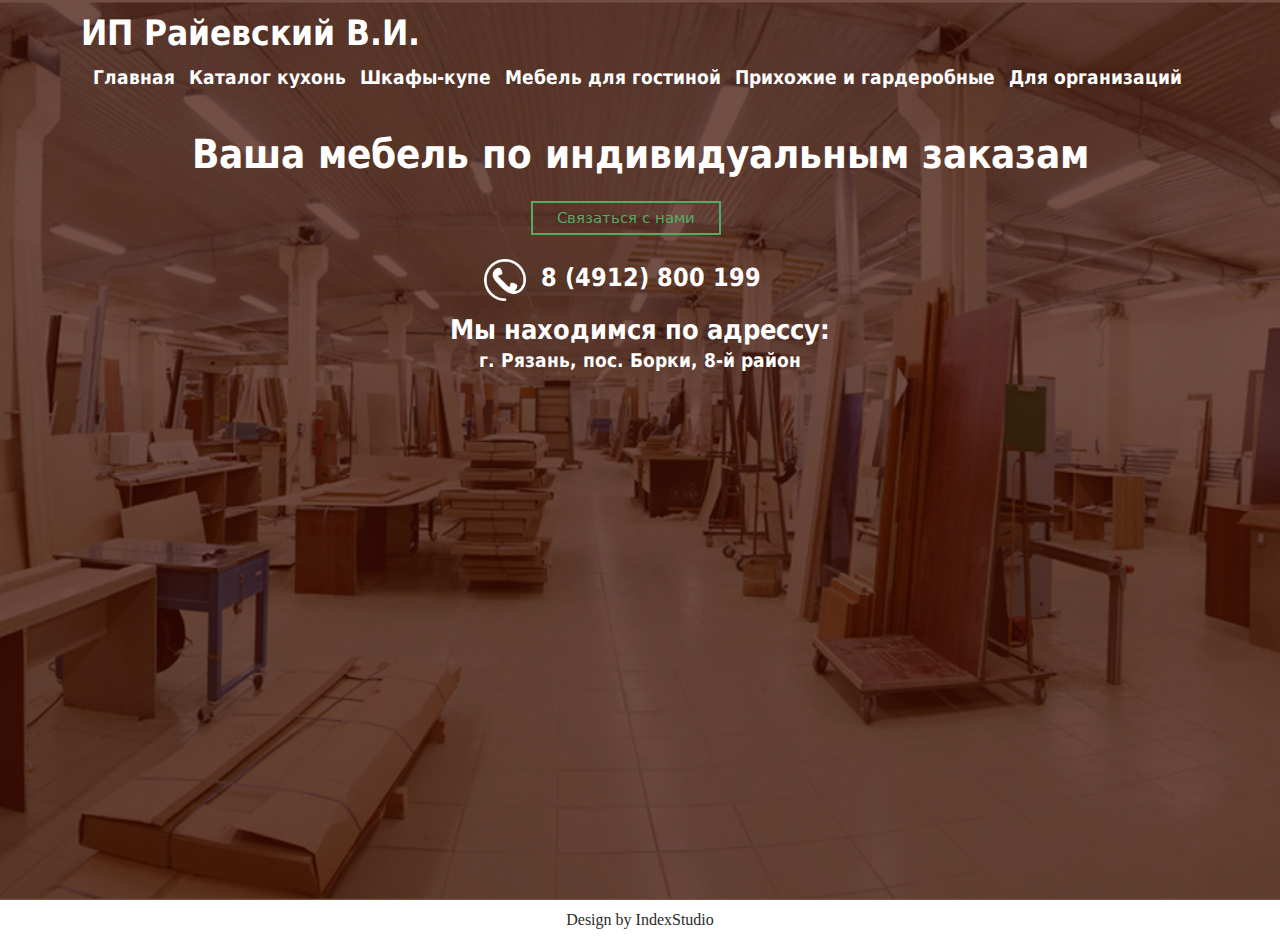
<file: contact.html>
<!DOCTYPE html> 
<html> 
<head>
	<meta http-equiv="Content-Type" content="text/html; charset=utf-8"/> 
	<link rel="stylesheet" type="text/css" href="css/contact.css">
	<link rel="stylesheet" href="css/animate.css">
	<link href="css/jquery.bxslider.css" rel="stylesheet" />
	<link rel="stylesheet" type="text/css" href="css/form.css">
	<link rel="stylesheet" type="text/css" href="css/media.css">
	<meta name="viewport" content="width=device-width, initial-scale=1.0" />


	
	<title>Mebel.62 | Контакты</title>  
</head> 

<body>


	<!--  AJAX ФОрма  -->

	

	<div id="popup">
		<form id="form">
			<img style="" src="form_img.png" height="600" width="399">
			<input  type="text" name="name" placeholder="Укажите Ваше имя" class="textbox" required />
			<input  type="text" name="phone" placeholder="Ваш Email и/или Телефон" class="textbox"  required />
			<textarea           name="text"       placeholder="Напишите нам что Вас заинтерессовало и в какое время с вами было бы удобно связаться" class="message" required></textarea>
			<button class="button" >Отправить</button>
		</form>
	</div>
	<div id="hover"></div>




	<!--  AJAX ФОрма  -->






	<section id="End" class="The_End">
		<div class="container5">

			<div style="background: rgba(100, 64, 44, 0) none repeat scroll 0% 0% ;" id="navigation_fixed">
				<div style="background: rgba(100, 64, 44, 0) none repeat scroll 0% 0% ;" class="middle_block">
					<div class="top_parth">
						<div class="furniture">
							<h4>ИП Райевский В.И.</h4>
						</div>
						
					</div>
					<div class="bottom_parth">

						<a class="menu-trigger">Меню</a>
						<ul style="background: rgba(100, 64, 44, 0) none repeat scroll 0% 0% ;" >
							<li style="background: rgba(100, 64, 44, 0) none repeat scroll 0% 0% ;" ><a href="index.html">Главная</a></li>
							<li style="background: rgba(100, 64, 44, 0) none repeat scroll 0% 0% ;" ><a href="index2.html">Каталог кухонь</a>  </li>
							<li style="background: rgba(100, 64, 44, 0) none repeat scroll 0% 0% ;" ><a href="index3.html">Шкафы-купе</a></li>
							<li style="background: rgba(100, 64, 44, 0) none repeat scroll 0% 0% ;" ><a href="#">Мебель для гостиной</a></li>
							<li style="background: rgba(100, 64, 44, 0) none repeat scroll 0% 0% ;" ><a href="#">Прихожие и гардеробные</a> </li>
							<li style="background: rgba(100, 64, 44, 0) none repeat scroll 0% 0% ;" ><a href="#">Для организаций</a></li>

						</ul>
						
					</div>



				</div>

			</div>











			<div class="animate">
				<div class="wow fadeInUp" data-wow-duration="1s" data-wow-delay="" data-wow-offset="300">  
					<h1>Ваша мебель по индивидуальным заказам</h1>




					<div class="action2">
						<a   class="btn3" id="button4">Связаться с нами</a>
					</div>




					<div class="phone_call">
						<img src="img/telephone-call.png" height="42" width="42">
						<h3>8 (4912) 800 199</h3>

					</div>







				</div>
			</div>
			<h2>Мы находимся по адрессу:</h2>
			<p class="adress" > г. Рязань, пос. Борки, 8-й район </p>


			<!-- <div style="max-width: 1200px;
			width: 100%;
			height: auto;
			max-height: 300px;"	 class="infmap">
			<img src="https://api-maps.yandex.ru/services/constructor/1.0/static/?sid=5M5sqYGTlRbsHHXXZRUFpXxsrXvEmqzM&width=600&height=264&lang=ru_RU&sourceType=constructor" alt=""/>

		</div> -->


		<div style="
		width: 1000px;
		height: 342px;
		overflow: hidden;
		margin: 25px auto auto;
		margin-top: 25px;" class="map">
		<script type="text/javascript" charset="utf-8" src="https://api-maps.yandex.ru/services/constructor/1.0/js/?sid=Ge9hdHQtRgYPkqFl0PMxQrmDR8myXa6R&width=990&height=400&lang=ru_RU&sourceType=constructor"></script>


	</div>

	



</div> 






</section>


<footer>
	<p>Design by IndexStudio</p>

</footer>


















<script src="//ajax.googleapis.com/ajax/libs/jquery/1.8.2/jquery.min.js"></script>
<script src="http://code.jquery.com/jquery-1.11.2.min.js"></script>

<script src="js/toggle-menu.js"></script>
<script src="js/popup.js" ></script>
<script src="js/form.js"></script>



</body>
</file>
<file: css/contact.css>
html,body, div, span, applet, object, iframe,
h1, h2, h3, h4, h5, h6, p, blockquote, pre,
a, abbr, acronym, address, big, cite, code,
del, dfn, em, img, ins, kbd, q, s, samp,
small, strike, strong, sub, sup, tt, var,
b, u, i, center,
dl, dt, dd, ol, ul, li,
fieldset, form, label, legend,
table, caption, tbody, tfoot, thead, tr, th, td,
article, aside, canvas, details, embed,
figure, figcaption, footer, header, hgroup,
menu, nav, output, ruby, section, summary,
time, mark, audio, video {
	margin: 0;
	padding: 0; 
	border: 0; 
	font-size: 100%;
	font: inherit;
	vertical-align: baseline; 
}
html {height: 100%;}


ol, ul {list-style: none;}

* {
	margin: 0;
	padding: 0;
	outline: 0;

	-webkit-box-sizing: border-box;
	-moz-box-sizing: border-box;
	box-sizing: border-box;

}


.cleaerfix:before,
.clearfix:after{
	content: " ";
	display: table;
}
.clearfix:after{ clear: both;}

.left {float: left;}
.right {float: right;}
.text-right {text-align: right;}
.text-left {text-align: left;}


html {height: 100%;}
body {
	
	margin: 0 auto;
	width: 100%; 
	max-width: 1900px;
	height: 100%;
}

ol, ul {list-style: none;}

* {
	margin: 0;
	padding: 0;
	outline: 0;

	-webkit-box-sizing: border-box;
	-moz-box-sizing: border-box;
	box-sizing: border-box;

}

@font-face {
	font-family: "DejaVuSansCondensed-Bold";
	src: url("../fonts/DejaVuSans/DejaVuSansCondensed-Bold.ttf");
	
	font-style: normal;
	font-weight: normal;
}

@font-face {
	font-family: "DejaVuSansBook";
	src: url("../fonts/DejaVuSans/DejaVuSans.ttf");
	
	font-style: normal;
	font-weight: normal;
}

@font-face {
	font-family: "Arsenal-BoldItalic";
	src: url("../fonts/Arsenal/Arsenal-BoldItalic.otf");
	
	font-style: normal;
	font-weight: normal;
}

@font-face {
	font-family: "Arsenal-Bold";
	src: url("../fonts/Arsenal/Arsenal-Bold.otf");
	
	font-style: normal;
	font-weight: normal;
}

@font-face {
	font-family: "Arsenal-Regular";
	src: url("../fonts/Arsenal/Arsenal-Regular.otf");
	
	font-style: normal;
	font-weight: normal;
}



/*.............ХЭДэр............ПЕрвичная секция .............*/




/*................POpup  ................*/

  #popup {
      width: 500px;
      height: 450px;
      background: url(form_bg.jpg);
      position: fixed;
      z-index: 99999;
      top: 60%;
      left: 50%;
      margin-left: -250px;
      margin-top: -350px;
      display: none;
    }

    #hover {
       width: 100%;
       height: 100%;
       background: rgba(0,0,0,.7);
       position: fixed;
       top: 0;
       left: 0;
       z-index: 99998;
       display: none;
       cursor: pointer;


    }

    form img {
    position: absolute;
    display: block;
      height: 400px;
    width: auto;
      margin: 26px -278px;

    -moz-transform: scaleX(-1);
    -o-transform: scaleX(-1);
    -webkit-transform: scaleX(-1);
    transform: scaleX(-1);
    }

/*................POpup  ................*/



















.main_bg {
	text-align: center;
	width: 100%;
	height: 630px;
	z-index: 9;
}

	
.container2 {
	height: 827px;
	text-align: center;
	position: relative;
	z-index: 10;
	width: 100%;

}

	

#navigation_fixed {
    text-align: center;
    height: 107px;
    background: rgba(100, 64, 44, 0.45) none repeat scroll 0% 0%;
    z-index: 1111111;
    position: absolute;
    width: 100%;
    top: 0px;
    right: 3px;
}

/*
#navigation_fixed.default {
	position: fixed;
	width: 100%;
	top: 0;
	right: 0%;
	background: rgba(228,228,288,.45);
	z-index: 11;
}
*/

.middle_block {
	margin: 0 auto;
	max-width: 1200px;
	height: 107px;
	position: relative;


}

.top_parth {
	height: 66px;

}

.furniture {
	width: 418px;
	position: absolute;
	margin-top: 12px;
}

.furniture h4 {
	font: 2.2em "DejaVuSansCondensed-Bold", Arial, sans-serif;
    color: #fff;
    text-align: left;
}

.call_us {
	width: 494px;	
	height: 66px;
	position: absolute;
	right: 0;

}

.phone_call_2 {
	float: left;
	padding-top: 14px;
}

.phone_call_2 h3 {
	font: 25px "DejaVuSansCondensed-Bold", Arial, sans-serif;
    color: #fff;
    float: left;
    
}

.phone_call_2 img {
	float: left;
	margin-right: 13px;
	margin-top: -5px;
}

.call_us .action4 {
	 margin: 0px 0px;
	 float: left; 
	 padding-left: 14px;


}

.call_us .action4 .btn4_1 {
	padding: 3px 24px;
    display: inline-block;
    cursor: pointer;
    border: 2px solid #fff;
    text-decoration: none;
    font:  18px "DejaVuSansCondensed-Bold";
    color: #fff;
    margin: 0px 0px;
    float: left;

}

.call_us .action4 .btn4_1:hover {
	background: rgba(255,255,255,.3);

}


.bottom_parth {
	height: 44px;
	

}

.bottom_parth li {
	display: inline-block;
	padding-right: 10px;
	padding-bottom: 20px;
}

.bottom_parth li:last-child {
	padding-right: 0px;

}

.bottom_parth li a {
	 font: 1.2em "DejaVuSansCondensed-Bold";
     color: #fff;
     text-decoration: none;
     padding-bottom: 13px;

}

.bottom_parth li a:hover {
	border-bottom: 5px solid #fff;
}

.container2 h1 {
    color: #FFF; 
    position: relative;
    font: 2.9em "DejaVuSansCondensed-Bold",Arial;
    padding: 20%;
   
   

    
} 

.menu-trigger {
	display: none;
	cursor: pointer;
	    font: 1.2em "DejaVuSansCondensed-Bold";
    color: #FFF;
    text-decoration: none;
    padding-bottom: 13px;
}



/*.............ХЭДэр............ПЕрвичная секция .............*/










.The_End {
    max-height: 970px;
    background: url(../img/img_bg4.jpg) no-repeat center;
    background-size: cover;
    height: 100%;
}


.container5 {
	margin: 0 auto;
	width: 100%;
	max-width: 1113px;
	height: 728px;
	text-align: center;
	position: relative;
}


.container5 h3 {
	font: 30px "Arsenal-BoldItalic";
	color: #fff;
	text-align: left;
	padding-bottom: 10px;
}



.container5 h1 {
    padding-top: 131px;
    font: 40px "DejaVuSansCondensed-Bold",Arial,sans-serif;
    color: #FFF;
    padding-bottom: 32px;
    position: relative;
}


.btn3 {
	margin-top: -40px;
    padding: 3px 24px;
    display: inline-block;
    cursor: pointer;
    border: 2px solid #52ac62;
    text-decoration: none;
    font: book 18px "DejaVuSansBook";
    color: #52ac62;

}



.action2 a {
    font: 15px/24px "DejaVuSansBook";
    color: #52AC62;
    text-decoration: none;
    margin-left: -28px;
}


.btn3:hover {
	border: 2px solid #fff;
	color: #07523b;
	
	background: rgba(255,255,255,.9);
}

.action2 {
    margin-top: 0px;
}

.phone_call {
	width: 290px;
	height: 50px;
	margin-left: 416px;
	margin-top: 40px;

}

.phone_call img {
	float: left;
	margin-right: 15px;
}

.phone_call h3 {
    font: 25px "DejaVuSansCondensed-Bold",Arial,sans-serif;
    color: #FFF;
    float: left;
    margin-top: 4px;
}

.phone_call {
    height: 50px;
    margin-top: 24px;
    position: absolute;
    margin-left: 36%;
}

.end_menu {
    width: 1095px;
    height: 80px;
    margin-left: 10px;
    margin-top: 242px;
}

.menu_block {
	width: 155px;
	height: 77px;
	border: 2px solid #fff;
	float: left; 
	margin-right: 64px;
	text-align: center;
	text-decoration: none;

}

.menu_block:hover {
	background: rgba(255,255,255,.3);

}


.menu_block p { 
	font: 18px  "DejaVuSansBook";
	color: #fff;
	padding: 14px 3px;
	text-align: center;
}

.kitchen {
	margin-top: 10px;
}


h2 {
    font: 1.7em "DejaVuSansCondensed-Bold",Arial,sans-serif;
    color: #FFF;
    text-align: center;
    margin-top: 79px;
}

.adress {
    font: 1.2em "DejaVuSansCondensed-Bold",Arial,sans-serif;
    color: #FFF;
    text-align: center;
    margin-top: 4px;
}





.ymaps {
	max-width: 1200px;
	width: 100%;
	height: auto;
	max-height: 300px;

}

.ymaps-2-1-29-map {
    position: relative;
    z-index: 0;
    display: block;
    margin: 0px !important;
    padding: 0px !important;
    text-align: left !important;
    text-decoration: none !important;
    color: #000;
    font-weight: 400 !important;
    font-style: normal !important;
    line-height: normal;

        width: 1003px;
    height: 277px;

}



.infmap {

	
	
}

.infmap img {
    max-width: 1000px;
    max-height: 400px;
    margin-top: 44px;
    
}


footer {
	height: 40px;
	text-align: center;
	width: 100%;


}

footer p {
	margin: 0 auto;
	position: relative;
	font: book 18px  "DejaVuSansBook";
	color: #2b2b2b;
	text-align: center;
	margin-top: 11px;
}



@media only screen and (max-width : 480px) { 

	.phone_call {
    height: 50px;
    margin-top: 24px !important;
    position: absolute;
    margin-left: 10%;
}


.infmap img {
    max-width: 400px;
    max-height: 146px;
    margin-top: 36px;
}

 



}


@media only screen and (max-width : 1900px) { 


.infmap img {
    max-width: 1000px;
    max-height: 400px;
    margin-top: 137px;
}

}






@media only screen and (max-width : 1400px) { 



.The_End {
    max-height: 970px;
    background: url(../img/img_bg4.jpg) no-repeat center;
    background-size: cover;
    height: 100%;
}

.infmap img {
    max-width: 1000px;
    max-height: 400px;
    margin-top: 46px;
}


}






@media only screen and (max-width : 360px) { 




.furniture h4 {
    font: 1.3em "DejaVuSansCondensed-Bold",Arial,sans-serif;
    color: #FFF;
    text-align: center !important;
    margin-top: -4px;
    margin-left: 44px !important;
}



.container5 h1 {
    padding-top: 121px !important;
    font: 24px "DejaVuSansCondensed-Bold",Arial,sans-serif;
    color: #FFF;
    padding-bottom: 32px;
    position: relative;
}


.infmap img {
    max-width: 317px;
    max-height: 188px;
    margin-top: 28px;
}


.phone_call h3 {
    font: 20px "DejaVuSansCondensed-Bold",Arial,sans-serif;
    color: #FFF;
    float: left;
    margin-top: 4px;
}

.phone_call img {
    float: left;
    margin-right: 15px;
    width: 30px;
    height: 30px;
}

.phone_call {
    height: 50px;
    margin-top: 58px;
    position: absolute;
    margin-left: 17% !important;
}



.bottom_parth li {
    display: inline-block !important;
    padding-right: 0px !important;
    padding-bottom: 0px !important;
    background: rgba(100, 64, 44, 0.9) none repeat scroll 0% 0%;
}

h2 {
    font: 1.3em "DejaVuSansCondensed-Bold",Arial,sans-serif !important;
    color: #FFF;
    text-align: center;
    margin-top: 79px;
}


}







@media only screen and (max-width : 320px) { 


	.infmap img {
    max-width: 298px;
    max-height: 146px;
    margin-top: 80px;
}


	
.furniture h4 {
    font: 1.3em "DejaVuSansCondensed-Bold",Arial,sans-serif;
    color: #FFF;
    text-align: center !important;
    margin-top: -3px;
}



.furniture h4 {
    font: 1.3em "DejaVuSansCondensed-Bold",Arial,sans-serif;
    color: #FFF;
    text-align: center !important;
    margin-top: -4px;
    margin-left: 23px !important;
}


.phone_call {
    height: 50px;
    margin-top: 58px;
    position: absolute;
    margin-left: 19%;
    width: 259px;
}


.infmap img {
    max-width: 298px;
    max-height: 146px;
    margin-top: 35px;
}

.bottom_parth li {
    display: inline-block !important;
    padding-right: 0px !important;
    padding-bottom: 0px !important;
    background: rgba(100, 64, 44, 0.9) none repeat scroll 0% 0%;
}


h2 {
    font: 1.3em "DejaVuSansCondensed-Bold",Arial,sans-serif !important;
    color: #FFF;
    text-align: center;
    margin-top: 79px;
}



}
</file>
<file: css/form.css>
/* Базовые стили формы */
form{
  margin:0 auto;
  max-width:100%;
  box-sizing:border-box;
  padding:40px;
  border-radius:5px; 
  background:rgba(71,52,33,.1);
  -webkit-box-shadow:  0px 0px 15px 0px rgba(0, 0, 0, .45);        
  box-shadow:  0px 0px 15px 0px rgba(0, 0, 0, .45);  
}
/* Стили полей ввода */
.textbox{
  height:50px;
  width:100%;
  border-radius:3px;
  border:rgba(0,0,0,.3) 2px solid;
  box-sizing:border-box;
  font-family: 'Open Sans', sans-serif;
  font-size:18px; 
  padding:10px;
  margin-bottom:30px;  
}
.message:focus,
.textbox:focus{
  outline:none;
   border:rgba(71,52,33,1) 2px solid;
   color:rgba(71,52,33,1);
}
/* Стили текстового поля */
.message{
    background: rgba(255, 255, 255, 1); 
    width:100%;
    height: 120px;
    border:rgba(0,0,0,.3) 2px solid;
    box-sizing:border-box;
    -moz-border-radius: 3px;
    font-size:14px;
    font-family: 'Open Sans', sans-serif;
    -webkit-border-radius: 3px;
    border-radius: 3px; 
    display:block;
    padding:10px;
    margin-bottom:30px;
    overflow:hidden;
}
/* Базовые стили кнопки */
.button{
  height:50px;
  width:100%;
  border-radius:3px;
  border:rgba(0,0,0,.3) 0px solid;
  box-sizing:border-box;
  padding:10px;
  background:#076f14;
  color:#FFF;
  font-family: 'Open Sans', sans-serif;  
  font-weight:400;
  font-size: 16pt;
  transition:background .4s;
  cursor:pointer;
}
/* Изменение фона кнопки при наведении */
.button:hover{
  background:#064a0e;













  #popup {
      width: 500px;
      height: 450px;
      background: url(form_bg.jpg);
      position: absolute;
      z-index: 99999;
      top: 50%;
      left: 50%;
      margin-left: -250px;
      margin-top: -350px;
      display: none;
    }

    #hover {
       width: 100%;
       height: 100%;
       background: rgba(0,0,0,.7);
       position: absolute;
       top: 0;
       left: 0;
       z-index: 99998;
       display: none;
       cursor: pointer;


    }

    form img {
    position: absolute;
    display: block;
      height: 400px;
    width: auto;
      margin: 26px -278px;

    -moz-transform: scaleX(-1);
    -o-transform: scaleX(-1);
    -webkit-transform: scaleX(-1);
    transform: scaleX(-1);
    }
</file>
<file: css/media.css>
/*==========  Desktop First Method  ==========*/
@media only screen and (max-width : 1900px) {


#popup {
    width: 388px;
    height: 416px;
    background: transparent url("form_bg.jpg") repeat scroll 0% 0%;
    position: fixed;
    z-index: 99999;
    top: 69%;
    left: 53%;
    margin-left: -250px;
    margin-top: -350px;
    display: none;
}


}

/* Large Devices, Wide Screens */
@media only screen and (max-width : 1200px) {

.contain {
    height: 300px;
    margin-top: 50px; 
    margin-left: 2%; 
}

.small_descr h3 {
    font: 24px "Arsenal-BoldItalic";
    color: #053627;
    text-align: left;
}

.small_descr p {
    font: 15px/23px "Arsenal-Regular";
    color: #000;
    text-align: left;
    padding-right: 13%;
    margin-top: 11px;
}


.sub_descr p {
    font: 15px/23px "Arsenal-Regular";
    color: #000;
    text-align: left;
    padding-right: 13%;
    margin-top: 11px;
}



#popup {
    width: 388px;
    height: 416px;
    background: transparent url("form_bg.jpg") repeat scroll 0% 0%;
    position: fixed;
    z-index: 99999;
    top: 69%;
    left: 53%;
    margin-left: -250px;
    margin-top: -350px;
    display: none;
}

} 

























/* Medium Devices, Desktops */
@media  screen and (max-width : 960px) {



    .yourself_production {
    height: 387px;
    background: #fff;
}

    .bottom_parth_stiky ul {
    display: none;
    margin-top: -5px;
    margin-left: -11px;

    }

.bottom_parth_stiky li {
    display: block;
    padding-right: 10px;
    padding-bottom: 20px;
    background: rgba(100, 64, 44, 0.9) none repeat scroll 0% 0%;
    text-align: left;
    padding-left: 4%;
}

.main_bg {
    text-align: center;
    width: 100%;
    height: 549px;
    z-index: 9;
} 


	.middle_block {
    margin: 0px auto;
    max-width: 1200px;
    height: 107px;
    position: relative;
    background: rgba(100, 64, 44, 0.9);
}


.furniture {
    width: 418px;
    position: absolute;
    margin-top: 12px;
    margin-left: 2%;
    
}

.furniture h4 {
    font: 2.2em "DejaVuSansCondensed-Bold",Arial,sans-serif;
    color: #FFF;
    text-align: left;
    margin-top: -12px;
}


	.bottom_parth li {
    display: block;
    padding-right: 10px;
    padding-bottom: 20px;
    background: rgba(100, 64, 44, 0.9) none repeat scroll 0% 0%;
    text-align: left;
    padding-left: 2.5%;
}
	.call_us {
    width: 182px;
    height: 66px;
    position: absolute;
    right: 0px;
    top: -6px;
}

 .phone_call_2 img {
 	width: 24px;
 	height: 24px;
 }

 .phone_call_2 h3 {
    font: 15px "DejaVuSansCondensed-Bold",Arial,sans-serif;
    color: #FFF;
    float: left;
}

	.action4 {
		display: none;
	}

.container2 h1 {
    font: 2.1em "DejaVuSansCondensed-Bold",Arial;
    padding: 26% 0%;
}


.menu-trigger {
    display: block;
    text-align: left;
    margin-left: 2.5%;
}

.menu-trigger-stiky {
    display: block;
    text-align: left;
    margin-left: 2.5%;
}

.bottom_parth ul {
	display: none;
}



.container_slider {
    width: 100%;
    max-height: 910px;
    text-align: center;
    margin: 111px auto;
}

.container1 {
    margin: 0px auto;
    width: 100%;
    max-width: 1200px;
    height: 349px;
    text-align: center;
}


.top_descr2 {
    height: 55px;
    border-bottom: 1px solid #486C61;
    margin-left: 0%;
}



.container1 {
    margin: 13px auto;
    width: 100%;
    max-width: 1200px;
    height: 304px;
    text-align: center;
}



.top_descr {
    height: 45px;
    border-bottom: 1px solid #486C61;
    margin-left: 2%;
}

.top_descr2 {
    height: 45px;
    border-bottom: 1px solid #486C61;
    margin-left: 0%;
}

.top_descr h2 {
    font: 33px "Arsenal-Bold";
    color: #053627;
    padding-bottom: 5px;
    text-align: left;
}


.top_descr2 h2 {
    font: 33px "Arsenal-Bold";
    color: #053627;
    padding-bottom: 5px;
    text-align: left;
}

.small_descr h3 {
    font: 19px "Arsenal-BoldItalic";
    color: #053627;
    text-align: left;
}




.small_descr p {
    font: 13px/20px "Arsenal-Regular";
    color: #000;
    text-align: left;
    padding-right: 13%;
    margin-top: 11px;
}



.container_2 {
    margin-top: 50px;
    margin-left: 2%;
}


.bg_1 {
    height: 229px;
    background: transparent url("../img/big_bg2.jpg") no-repeat fixed center center;
}


.bg_2 {
    height: 229px;
}

.container4 {
    margin: 34px auto 0px;
    height: 100%;
    width: 100%;
    max-width: 960px;
    text-align: center;
    position: relative;
}

.container4 h3 {
    font: 19px "Arsenal-BoldItalic";
    color: #053627;
    text-align: left;
    padding-bottom: 10px;
}

 .container4 p {
    font: 15px/23px "Arsenal-Regular"; 
    color: #000000;
    text-align: left;
    padding-right: 40px; 
}


.arrow_1, .arrow_2, .arrow_3, .arrow_4 {
    display: none;
} 



.small_descr5 {
    display: block;
    position: absolute;
    width: 278px;
    height: 271px;
    float: left;
    padding-top: 0px;
    margin-left: 20px;
}


.small_descr6 {
    display: block;
    position: absolute;
    width: 278px;
    height: 271px;
    margin-left: 264px;
}


.small_descr7 {
    display: block;
    position: absolute;
    width: 278px;
    height: 271px;
    margin-left: 648px;
}


.small_descr8 {
    display: block;
    position: absolute;
    width: 400px;
    height: 271px;
    margin-top: 240px;
    margin-left: 495px;
}

.arrow_3 {
    display: block;
    margin-left: 656px;
    margin-top: 13px;
}


.small_descr7 {
    display: block;
    position: absolute;
    width: 278px;
    height: 271px;
    margin-left: 543px;
}

.small_descr8 {
    display: block;
    position: absolute;
    width: 400px;
    height: 271px;
    margin-top: 241px;
    margin-left: 455px;
}



.arrow_1_1 {
    display: block !important;
    position: absolute;
    margin-top: 8px;
    margin-left: 176px;
}


.arrow_1_2 {
    display: block !important;
    position: absolute;
    margin-top: 8px;
    margin-left: 403px;
}


.arrow_3 {
    display: block;
    margin-left: 584px;
    margin-top: 13px;
}   


.small_descr8 {
    display: block;
    position: absolute;
    width: 400px;
    height: 271px;
    margin-top: 241px;
    margin-left: 388px;
}

.arrow_4_1 {
    display: block;
    margin-left: 308px;
    margin-top: 248px;
}

.small_descr9 {
    display: block;
    position: absolute;
    width: 278px;
    height: 271px;
    margin-top: 239px;
    margin-left: 123px;
}


.small_descr8 p {
        padding-right: 99px;

}

.how_we_work {
    height: 547px;
}

.action3 {
    cursor: pointer;
    text-decoration: none;
    color: #053627;
    margin-top: 427px;
}




.container5 {
    margin: 0px auto;
    width: 100%;
    max-width: 760px;
    height: 728px;
    text-align: center;
    position: relative;
}

.phone_call {
    height: 50px;
    margin-top: 58px;
    position: absolute;
    margin-left: 30%;
}


.end_menu {
    height: 80px;
    margin-left: 10px;
    margin-top: 242px;
}



.menu_block {
    width: 132px;
    height: 56px;
    border: 2px solid #FFF;
    float: left;
    margin-right: 24px;
    text-align: center;
    text-decoration: none;
}


.menu_block p {
    font: 14px "DejaVuSansBook";
    color: #FFF;
    padding: 11px 6px;
    text-align: center;
}



.end_menu {
    height: 80px;
    margin-left: 10px;
    margin-top: 198px;
}

footer {
    height: 26px;
    text-align: center;
    width: 100%;
}


.slider_box {
    height: 837px;
    background: #DDD none repeat scroll 0% 0%;
    display: none;
}




}





















/* Small Devices, Tablets */
@media only screen and (max-width : 768px) {

	.main_bg {
    text-align: center;
    width: 100%;
    height: 472px;
    z-index: 9;
		}

	
	.top_descr h2 {
    font: 27px "Arsenal-Bold";
    color: #053627;
    padding-bottom: 5px;
    text-align: left;
}


.small_descr p {
    font: 14px/20px "Arsenal-Regular";
    color: #000;
    text-align: left;
    padding-right: 13%;
    margin-top: 11px;
}

.sub_descr p {
    font: 14px/20px "Arsenal-Regular";
    color: #000;
    text-align: left;
    padding-right: 13%;
    margin-top: 11px;
} 





.small_descr {
    height: 150px;
    width: 38%;
    display: inline-block;
    margin-right: 11%;
    overflow: hidden;
}


.contain {
    height: 300px;
    margin-top: 50px;
    margin-left: -3%;
}

  #block_correct2 {
    height: 150px;
    width: 47%;
    display: inline-block;
    margin-right: -8%;
    }


    #block_correct {
    height: 150px;
    width: 47%;
    display: inline-block;
    margin-right: 3%;
    }

.container1 {
    margin: 0px auto;
    width: 100%;
    max-width: 1200px;
    height: 432px;
    text-align: center;
}


#block_correct3 {
    height: 150px;
    width: 36%;
    display: inline-block;
    margin-right: 12%;
}


#block_correct3 p {
    padding-left: 0px !important;
}

.contain2 {
    
    margin-top: 4px;
    margin-left: -1%;
}

.top_descr2 h2 {
    font: 27px "Arsenal-Bold";
    color: #053627;
    padding-bottom: 5px;
    text-align: left;
}


.sub_descr {
    width: 44%;
    display: inline-block;
    margin-right: 4%;
    overflow: hidden;
    vertical-align: top;
    text-align: left;
    padding-top: 39px;
}






.block_left {
    display: none;
}

.block_right {
    height: 100%;
    width: 103%;
    display: inline-block;
    background: #DDD none repeat scroll 0% 0%;
}


.specification_block h1 {
    display: none;
}


.specification_block h2 {
    font: 30px "Arsenal-BoldItalic";
    color: #053627;
    margin-top: 19px;
}


.slider_box {
    height: 829px;
    background: #DDD none repeat scroll 0% 0%;
}

.section2_slider {
    display: none;
}


}






















/* Extra Small Devices, Phones */
@media only screen and (max-width : 480px) {


       .bottom_parth_stiky ul {
    display: none;
    margin-top: -10px;
    margin-left: -11px;
} 

    .menu-trigger-stiky {
        margin-top: 3px;
    }

    #navigation_fixed {
    	height: 48px;
   }



   .middle_block {
   	height: 48px;
   }

   .top_parth {
    height: 47px;
}

	.container2 h1 {
    font: 1.1em "DejaVuSansCondensed-Bold",Arial;
    padding: 38% 0%;
}


.furniture {
    width: 418px;
    position: absolute;
    margin-top: 2px;
    margin-left: 2%;
}


.furniture h4 {
    font: 1.3em "DejaVuSansCondensed-Bold",Arial,sans-serif;
    color: #FFF;
    text-align: left;
    margin-top: -3px;
}

.call_us {
    width: 182px;
    height: 66px;
    position: absolute;
    right: 0px;
    top: -6px;
}

.phone_call_2 h3 {
    font: 15px "DejaVuSansCondensed-Bold",Arial,sans-serif;
    color: #FFF;
    float: left;
}

.phone_call_2 img {
 	width: 24px;
    height: 24px;
 	margin-top: -4px;
 	margin-right: 4px;
 }


 .menu-trigger {
    display: block;
    margin-top: -21px;
    position: absolute;
	margin-left: 44.5%;
    margin-right: auto;
    font-size: 14px;
    padding-bottom: 0px;
}

.menu-trigger-stiky {
    display: block;
    margin-top: 2px;
    position: absolute;
    margin-left: 39.5%;
    margin-right: auto;
    font-size: 14px;
    padding-bottom: 0px;
}

.bottom_parth li {
    display: block;
    padding-right: 10px;
    padding-bottom: 10px;
    background: rgba(100, 64, 44, 0.9) none repeat scroll 0% 0%;
}

.bottom_parth li a {
    font: 12px "DejaVuSansCondensed-Bold";
    color: #FFF;
    text-decoration: none;
    padding-bottom: 0px;
}

.bottom_parth li a:hover {
	border-bottom: 2px solid #fff;
}

.container_slider {
    width: 100%;
    max-height: 910px;
    text-align: center;
    margin: 53px auto;
}


.container2 h1 {
    font: 1.1em "DejaVuSansCondensed-Bold",Arial;
    padding: 26% 0%;
}


.main_bg {
    text-align: center;
    width: 100%;
    height: 274px;
    z-index: 9;
}


.top_descr h2 {
    font: 18px "Arsenal-Bold";
    color: #053627;
    padding-bottom: 5px;
    text-align: left;
}

.top_descr {
    height: 27px;
    border-bottom: 1px solid #486C61;
    margin-left: 2%;
}




.contain {
    height: 300px;
    margin-top: 15px;
    margin-left: -3%;
}


.small_descr h3 {
    font: 14px "Arsenal-BoldItalic";
    color: #053627;
    text-align: left;
}


.small_descr p {
    font: 12px/17px "Arsenal-Regular";
    color: #000;
    text-align: left;
    padding-right: 13%;
    margin-top: 11px;
} 

.sub_descr p {
    font: 12px/17px "Arsenal-Regular";
    color: #000;
    text-align: left;
    padding-right: 13%;
    margin-top: 11px;
} 


.bg_1 {
    height: 242px;
    background: transparent url("../img/big_bg2.jpg") no-repeat fixed center center;
}


.action1 {
    margin-top: 9%;
    cursor: pointer;
    text-decoration: none;
    color: #053627;
}


.top_descr2 h2 {
    font: 18px "Arsenal-Bold";
    color: #053627;
    padding-bottom: 5px;
    text-align: left;
}


.top_descr2 {
    height: 29px;
    border-bottom: 1px solid #486C61;
    margin-left: 0%;
}




.container4 {
    margin: 34px auto 0px;
    height: 100%;
    width: 100%;
    max-width: 480px;
    text-align: center;
    position: relative;
}

.container4 h3 {
    font: 14px "Arsenal-BoldItalic";
    color: #053627;
    text-align: left;
    padding-bottom: 10px;
}

 .container4 p {
    font: 12px/17px "Arsenal-Regular"; 
    color: #000000;
    text-align: left;
    padding-right: 40px; 
}

.small_descr5 { 
    display: block;
    position: absolute;
    width: 147px;
    height: 271px;
    float: left;
    padding-top: 0px;
    margin-left: 20px;
}


.arrow_1_1 {
    display: block !important;
    position: absolute;
    margin-top: 62px;
    margin-left: 150px;
}

.arrow_1_2 {
    display: none;
    position: absolute;
    margin-top: 8px;
    margin-left: 403px;
    width: 0px;
}

.small_descr6 {
    display: block;
    position: absolute;
    width: 182px;
    height: 271px;
    margin-left: 265px;
}

.arrow_3_1 {
    display: block;
    margin-left: 205px;
    margin-top: 106px;
    transform: rotate(89deg);
}

.small_descr7 {
    display: block;
    position: absolute;
    width: 161px;
    height: 0px;
    margin-left: 265px;
    margin-top: 167px;
}


.small_descr8 {
    display: block;
    position: absolute;
    width: 143px;
    height: 0px;
    margin-top: 165px;
    margin-left: 20px; 
}

.arrow_4_1 {
    display: block;
    margin-left: 171px;
    margin-top: 171px;
}

.small_descr9 {
    display: block;
    position: absolute;
    width: 278px;
    margin-top: 332px;
    margin-left: 16px;
    height: 0%;
}



 

.how_we_work {
    height: 547px;
}


.action3 {
    cursor: pointer;
    text-decoration: none;
    color: #053627;
    margin-top: 453px;
}


.action3 span {
    display: none;
}


.container5 {
    margin: 0px auto;
    width: 100%;
    max-width: 360px;
    height: 660px;
    text-align: center;
    position: relative;
}


.The_End {
    height: 621px;
    background: url(../img/img_bg4.jpg) no-repeat center;
}


.container5 h1 {
    padding-top: 200px;
    font: 24px "DejaVuSansCondensed-Bold",Arial,sans-serif;
    color: #FFF;
    padding-bottom: 32px;
    position: relative;
}

.action2 {
    margin-top: 29px;
    margin-left: 21px;
}

.container2 h1 {
    font: 1.6em "DejaVuSansCondensed-Bold",Arial;
    padding: 26% 0%;
}


.phone_call {
    height: 50px;
    margin-top: 58px;
    position: absolute;
    margin-left: 10%;  
}

.end_menu {
    display: none;
}




#popup {
    width: 388px;
    height: 416px;
    background: transparent url("form_bg.jpg") repeat scroll 0% 0%;
    position: fixed;
    z-index: 99999;
    top: 69%;
    left: 63%;
    margin-left: -250px;
    margin-top: -350px;
    display: none;
}

.button {
    height: 35px;
    width: 100%;
    border-radius: 3px;
    border: 0px solid rgba(0, 0, 0, 0.3);
    box-sizing: border-box;
    padding: 10px;
    background: #076F14 none repeat scroll 0% 0%;
    color: #FFF;
    font-family: "Open Sans",sans-serif;
    font-weight: 400;
    font-size: 14pt;
    transition: background 0.4s ease 0s;
    cursor: pointer;
    line-height: 0px;
}


.content_block_plastic .btn4_1correct {
    padding: 3px 24px;
    display: block;
    cursor: pointer;
    border: 2px solid #053627;
    text-decoration: none;
    font: 18px "DejaVuSansBook";
    color: #053627;
    width: 72%;
    margin-bottom: 20px;
}



.content_block_plastic .btn4_1correct {
    padding: 3px 2px;
    display: block;
    cursor: pointer;
    border: 2px solid #053627;
    text-decoration: none;
    font: 15px "DejaVuSansBook";
    color: #053627;
    width: 89%;
    margin-bottom: 20px;
}

.content_block_plastic .btn4_1correct:hover {
    color: #fff;
}

.content_block_plastic .specification_block p {
    font: 15px/18px "Arsenal-Regular";
    color: #000;
    text-align: left;
}


.divider h1 {
    font: 29px "DejaVuSansCondensed-Bold",Arial,sans-serif;
    color: #FFF;
    margin-top: 12px;
}


.furniture {
    width: 292px;
    position: absolute;
    margin-top: 2px;
    margin-left: 2%;
}


.yourself_production {
    height: 414px;
    background: #FFF none repeat scroll 0% 0%;
}




}























@media only screen and (max-width : 400px) {
	.main_bg {
    text-align: center;
    width: 100%;
    height: 253px;
    z-index: 9;
}

.top_descr2 h2 {
    font: 19px "Arsenal-Bold";
    color: #053627;
    padding-bottom: 5px;
    text-align: left;

}

.top_descr2 {
    height: 30px;
    border-bottom: 1px solid #486C61;
    margin-left: 0%;
}


.arrow_3 {
    display: none;
    margin-left: 584px;
    margin-top: 13px;
}


.b3 {
    width: 92%;
    max-height: 433px;
}



}


@media only screen and (max-width : 360px) {

    .call_us {
    width: 131px;
    height: 34px;
    position: absolute;
    right: 0px;
    top: -12px;
}





    .phone_call_2 h3 {
    font: 12px "DejaVuSansCondensed-Bold",Arial,sans-serif;
    color: #FFF;
    float: left;
}


.phone_call_2 img {
    width: 17px;
    height: 17px;
    margin-top: -1px;
    margin-right: 4px;
}


.small_descr8 {
    display: block;
    position: absolute;
    width: 133px;
    height: 0px;
    margin-top: 165px;
    margin-left: 20px;
}



.arrow_4_1 {
    display: block;
    margin-left: 124px;
    margin-top: 171px;
}


.arrow_1_1 {
    display: block !important;
    position: absolute;
    margin-top: 62px;
    margin-left: 120px;
}

.arrow_3_1 {
    display: block;
    margin-left: 169px;
    margin-top: 115px;
    transform: rotate(89deg);
}


.small_descr6 {
    display: block;
    position: absolute;
    width: 116px;
    height: 271px;
    margin-left: 239px;
}

.small_descr7 {
    display: block;
    position: absolute;
    width: 161px;
    height: 0px;
    margin-left: 238px;
    margin-top: 180px;
    
}


.container4 p {
    font: 12px/17px "Arsenal-Regular";
    color: #000000;
    text-align: left;
    padding-right: 0px;
}


.small_descr7 {
    display: block;
    position: absolute;
    width: 108px;
    height: 0px;
    margin-left: 238px;
    margin-top: 180px;
}


.small_descr p {
    font: 12px/17px "Arsenal-Regular";
    color: #000;
    text-align: left;
    padding-right: 0%;
    margin-top: 11px;
}

#block_correct2 {
    height: 150px;
    width: 37%;
    display: inline-block;
    margin-right: 0%;
}


.sub_descr {
    width: 44%;
    display: inline-block;
    margin-right: 0%;
    overflow: hidden;
    vertical-align: top;
    text-align: left;
    padding-top: 39px;
}

.container_2 {
    margin-top: 50px;
    margin-left: 0%;
}

.top_descr2 {
    height: 30px;
    border-bottom: 1px solid #486C61;
    margin-left: 2%;
}








}







































/* Custom, iPhone Retina */
@media only screen and (max-width : 320px) {

	.main_bg {
    text-align: center;
    width: 100%;
    height: 207px;
    z-index: 9;
}

.small_descr p {
    font: 11px/18px "Arsenal-Regular";
    color: #000;
    text-align: left;
    padding-right: 3%;
    margin-top: 11px;
}


#block_correct2 {
    height: 150px;
    width: 77%;
    display: inline-block;
    margin-right: -8%;
    }


    #block_correct {
    height: 150px;
    width: 77%;
    display: inline-block;
    margin-right: 3%;
    }

    .small_descr {
    height: 118px;
    width: 77%;
    display: inline-block;
    margin-right: -6%;
    overflow: hidden;
      }  



   .small_descr:last-child {
    margin-right: -12%;
    }

    #block_correct {
    height: 150px;
    width: 77%;
    display: inline-block;
    margin-right: -10%;
}


.yourself_production {
    height: 649px;
    background: #FFF none repeat scroll 0% 0%;
}


.top_descr h2 {
    font: 22px "Arsenal-Bold";
    color: #053627;
    padding-bottom: 5px;
    text-align: left;

}

.top_descr span {
    display: none;
    height: 36px;

}

.contain {
    height: 600px;
    margin-top: 35px;
    margin-left: -14%;
}

.small_descr p {
    font: 14px/20px "Arsenal-Regular";
    color: #000;
    text-align: left;
    padding-right: 3%;
    margin-top: 11px;
    max-width: 105%;
}

.small_descr h3 {
    font: 19px "Arsenal-BoldItalic";
    color: #053627;
    text-align: left;
}

.container1 {
    margin: 0px auto;
    width: 100%;
    max-width: 1200px;
    height: 666px;
    text-align: center;
}


.bg_1 {
    height: 159px;
    background: transparent url("../img/big_bg2.jpg") no-repeat fixed center center;
}


.bg_2 {
    height: 159px;
    background: transparent url("../img/big_bg2.jpg") no-repeat fixed center center;
}


#block_correct3 {
    height: 150px;
    width: 55%;
    display: inline-block;
    margin-right: 12%;
}





.top_descr2 h2 {
    font: 19px "Arsenal-Bold";
    color: #053627;
    padding-bottom: 5px;
    text-align: left;

}

.top_descr2 {
    height: 30px;
    border-bottom: 1px solid #486C61;
    margin-left: 0%;
}


.contain2 {
    margin-top: -25px;
    margin-left: 4%;
}




.sub_descr {
    width: 93%;
    display: inline-block;
    margin-right: 4%;
    overflow: hidden;
    vertical-align: top;
    text-align: left;
    padding-top: 39px;
    padding-right: 105px;
}

.sub_descr p {
    font: 14px/20px "Arsenal-Regular";
    color: #000;
    text-align: left;
    padding-right: 3%;
    margin-top: 11px;
    max-width: 105%;
}


.action1 {
    margin-top: 19%;
    cursor: pointer;
    text-decoration: none;
    color: #053627;
}

.container4 h3 {
    font: 20px "Arsenal-BoldItalic";
    color: #053627;
    text-align: left;
    padding-bottom: 10px;
}

 .container4 p {
    font: 14px/20px "Arsenal-Regular"; 
    color: #000000;
    text-align: left;
    padding-right: 40px; 
}








.arrow_1_1 {
    display: none;
    position: absolute;
    margin-top: 62px;
    margin-left: 150px;
    width: 0px;
}

.arrow_1_2 {
    display: none;
    position: absolute;
    margin-top: 8px;
    margin-left: 403px;
    width: 0px;
}



.arrow_3_1 {
    display: none;
    margin-left: 205px;
    margin-top: 106px;
    transform: rotate(89deg);
}





.arrow_4_1 {
    display: none;
    margin-left: 171px;
    margin-top: 171px;
}


.small_descr8 {
    display: block;
    position: absolute;
    width: 143px;
    height: 0px;
    margin-top: 571px;
    margin-left: 20px;
}



.small_descr9 {
    display: block;
    position: absolute;
    width: 278px;
    margin-top: 736px;
    margin-left: 16px;
    height: 0%;
}


.small_descr7 {
    display: block;
    position: absolute;
    width: 161px;
    height: 0px;
    margin-left: 20px;
    margin-top: 422px;
}


.small_descr6 {
    display: block;
    position: absolute;
    width: 182px;
    height: 271px;
    margin-left: 21px;
    margin-top: 186px;
}



.small_descr5 {
    display: block;
    position: absolute;
    width: 227px;
    height: 271px;
    float: left;
    padding-top: 0px;
    margin-left: 20px;
}



.small_descr6 {
    display: block;
    position: absolute;
    width: 222px;
    height: 271px;
    margin-left: 21px;
    margin-top: 107px;
}


.small_descr7 {
    display: block;
    position: absolute;
    width: 161px;
    height: 0px;
    margin-left: 20px;
    margin-top: 293px;
}


.small_descr8 {
    display: block;
    position: absolute;
    width: 252px;
    height: 0px;
    margin-top: 428px;
    margin-left: 20px;
}


.small_descr9 {
    display: block;
    position: absolute;
    width: 278px;
    margin-top: 553px;
    margin-left: 16px;
    height: 0%;
}

.how_we_work {
    height: 788px;
}


.action3 {
    cursor: pointer;
    text-decoration: none;
    color: #053627;
    margin-top: 694px;
}



.container5 h1 {
    padding-top: 200px;
    font: 33px "DejaVuSansCondensed-Bold",Arial,sans-serif;
    color: #FFF;
    padding-bottom: 32px;
    position: relative;
}


.phone_call {
    height: 50px;
    margin-top: 58px;
    position: absolute;
    margin-left: 5%;
}

.action2 {
    margin-top: 29px;
    margin-left: 21px;
}

#popup {
    width: 250px;
    height: 365px;
    background: transparent url("form_bg.jpg") repeat scroll 0% 0%;
    position: fixed;
    z-index: 99999;
    top: 79%;
    left: 85%;
    margin-left: -250px;
    margin-top: -350px;
    display: none;
}


form {
    margin: 0px auto;
    max-width: 100%;
    box-sizing: border-box;
    padding: 10px;
    border-radius: 5px;
    background: rgba(71, 52, 33, 0.1) none repeat scroll 0% 0%;
    box-shadow: 0px 0px 15px 0px rgba(0, 0, 0, 0.45);
}


.container5 h1 {
    padding-top: 80px;
    font: 20px "DejaVuSansCondensed-Bold",Arial,sans-serif;
    color: #FFF;
    padding-bottom: 32px;
    position: relative;
}

.action2 {
    margin-top: 29px;
    margin-left: 25px;
}

.phone_call {
    height: 50px;
    margin-top: 58px;
    position: absolute;
    margin-left: 13%;
    width: 259px;
}

.phone_call h3 {
    font: 18px "DejaVuSansCondensed-Bold",Arial,sans-serif;
    color: #FFF;
    float: left;
    margin-top: 0px;
}

.phone_call img {
    height: 25px !important;
     width: 25px !important;
    margin-right: 8px;
}

}












}



























/*==========  Mobile First Method  ==========*/

/* Custom, iPhone Retina */
@media only screen and (min-width : 320px) {


}

/* Extra Small Devices, Phones */
@media only screen and (min-width : 480px) {
		

}

/* Small Devices, Tablets */
@media only screen and (min-width : 768px) {

	

}

/* Medium Devices, Desktops */
@media only screen and (min-width : 992px) {

}

@media only screen and (min-width : 1024px) {
	.container2 h1 {		

	font: 2.2em "DejaVuSansCondensed-Bold",Arial;
	 padding: 20% 0%;
    }



}


@media  (min-width : 960px) and (max-width : 1200px) {


    .bottom_parth_stiky li {
    float: left;
    padding-right: 6px;
    padding-bottom: 20px;
      }


      .bottom_parth_stiky li a {
    font: 13px "DejaVuSansCondensed-Bold";
    color: #FFF;
    text-decoration: none;
    padding-bottom: 7px;
       }


      .bottom_parth_stiky li {
    float: left;
    padding-right: 32px;
    padding-bottom: 20px;
}








	.main_bg {
    text-align: center;
    width: 100%;
    height: 549px;
    z-index: 9;
}


	.middle_block {
    margin: 0px auto;
    max-width: 946px;
    height: 107px;
    position: relative;
     }



    .bottom_parth li a {
    color: #FFF;
    text-decoration: none;
    padding-bottom: 13px;
    font: 0.9em "DejaVuSansCondensed-Bold";
     } 

    .container1, {
    margin: 0px auto;
    width: 100%;
    max-width: 946px;
    height: 391px;
    text-align: center;
    }

    .container_2 {
    margin: 38px auto;
    width: 100%;
    max-width: 946px;
    
    text-align: center;
}



	.top_descr {
	height: 55px;
	border-bottom: 1px solid #486c61;
	margin-left: 2%;

	}


    .container4 {
    margin: 38px auto;
    width: 100%;
    max-width: 960px;
    text-align: center;
}

.action_block {
    position: relative;
    margin-top: 39px;
}

.container4 h3 {
    font: 24px "Arsenal-BoldItalic";
    color: #053627;
    text-align: left;
    padding-bottom: 10px;
}

 .container4 p {
    font: 15px/23px "Arsenal-Regular"; 
    color: #000000;
    text-align: left;
    padding-right: 40px; 
}

.small_descr5 {
    display: block;
    position: absolute;
    width: 278px;
    float: left;
    padding-top: 0px;
    height: 271px;
    margin-left: 18px;
}


.arrow_1 {
    display: block;
    position: absolute;
    margin-top: 11px;
    margin-left: 231px;
}


.small_descr6 {
    display: block;
    position: absolute;
    width: 278px;
    height: 271px;
    margin-left: 414px;
}



.arrow_2 {
    display: block;
    position: absolute;
    margin-left: 584px;
    margin-top: 10px;
}

.small_descr7 {
    display: block;
    position: absolute;
    width: 278px;
    height: 271px;
    margin-left: 759px;
}

.arrow_3 {
    display: block;
    position: absolute;
    margin-top: 17px;
    margin-left: 832px;
}

.small_descr8 {
    display: block;
    position: absolute;
    width: 400px;
    height: 271px;
    margin-top: 240px;
    margin-left: 588px;
}


.small_descr8 p {
    padding-right: 143px;
}


.arrow_4 {
    display: block;
    position: absolute;
    margin-top: 254px;
    margin-left: 404px;

}

.small_descr9 {
    display: block;
    position: absolute;
    width: 278px;
    height: 271px;
    margin-top: 242px;
    margin-left: 167px;
}



.container5 {
    margin: 0px auto;
    width: 100%;
    max-width: 960px;
    height: 728px;
    text-align: center;
    position: relative;
}


.phone_call {
    height: 50px;
    margin-top: 40px;
    position: absolute;
    margin-left: 34%;
}



.end_menu {
    max-width: 960px;
    height: 80px;
    
    margin-top: 242px;
}



.menu_block {
    width: 16%;
    height: 77px;
    border: 2px solid #FFF;
    float: left;
    margin-right: 4%;
    text-align: center;
    text-decoration: none;
    }


.end_menu {
    max-width: 960px;
    height: 80px;
    margin-top: 183px;
}



.middle_block_stiky {
    margin: 0px auto;
    width: 100%;
    max-width: 960px;
    height: 107px;
}





	


}



 /* Large Devices, Wide Screens */
@media only screen and (min-width : 1200px) {
	.container2 h1 {		

	font: 2.6em "DejaVuSansCondensed-Bold",Arial;
	padding: 20% 0%;
    }
	


}

@media only screen and (min-width : 1300px) {
	
	


}


@media only screen and (min-width : 1400px) {
	

	.main_bg {
    text-align: center;
    width: 100%;
    height: 630px;
    z-index: 9;
    margin-bottom: 46px;
	


}


	




@media only screen and (min-width : 1500px) {
	.container2 h1 {		

	font: 3.2em "DejaVuSansCondensed-Bold",Arial;
	padding: 20% 0%;
    }

    .main_bg {
    text-align: center;
    width: 100%;
    height: 630px;
    z-index: 9;
    margin-bottom: 107px;
}
	

}


@media only screen and (min-width : 1600px) {

	.main_bg {
    text-align: center;
    width: 100%;
    height: 630px;
    z-index: 9;
    margin-bottom: 170px;
}

}



@media only screen and (min-width : 1740px) {

	.main_bg {
    text-align: center;
    width: 100%;
    height: 630px;
    z-index: 9;
    margin-bottom: 230px;
}

}
	


@media only screen and (min-width : 1800px) {

}
	


@media only screen and (min-width : 1900px) {
	.main_bg {
    text-align: center;
    width: 100%;
    height: 630px;
    z-index: 9;
    margin-bottom: 279px;
}

}
</file>
